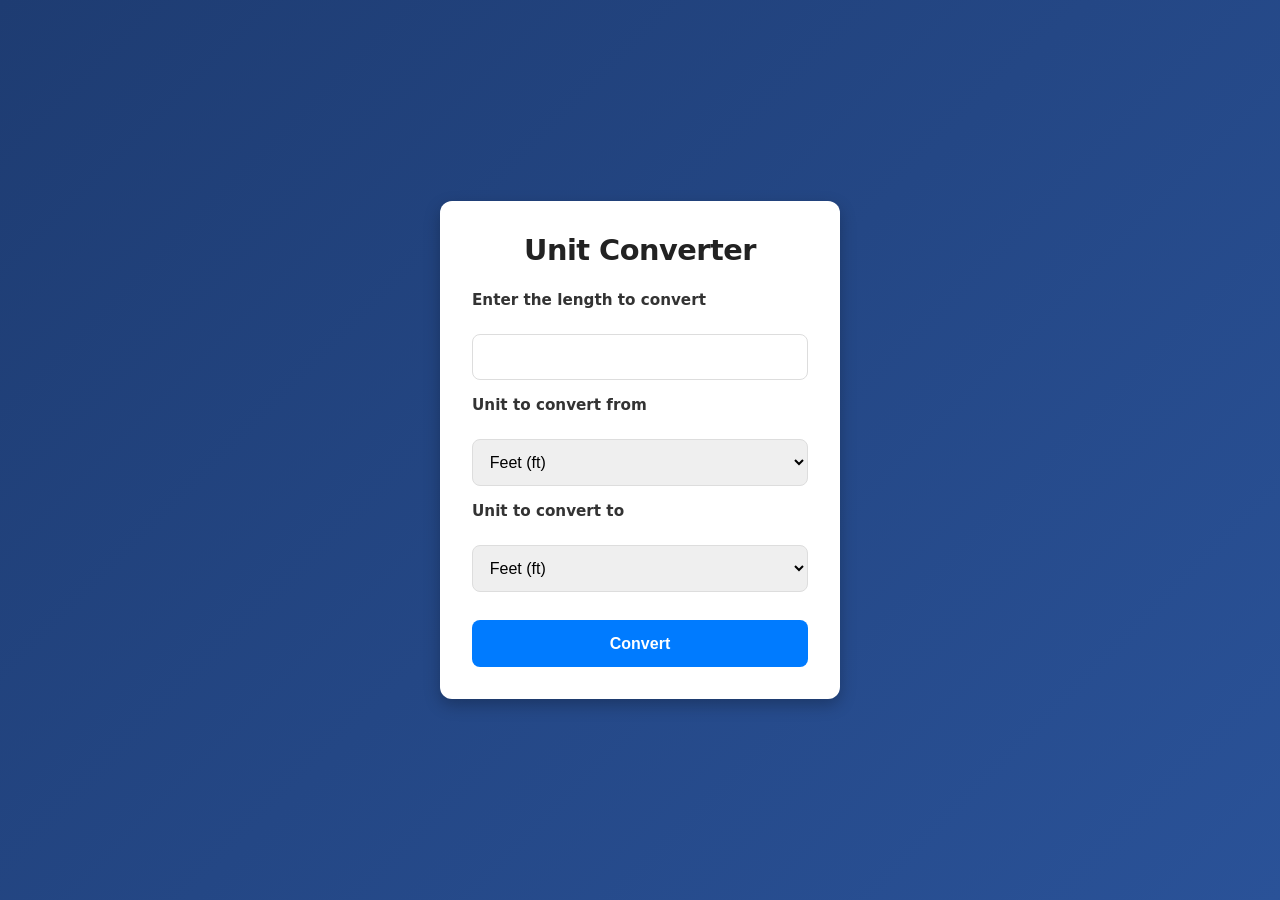
<file: index.html>
<!DOCTYPE html>
<html lang="en">
  <head>
    <meta charset="UTF-8" />
    <meta name="viewport" content="width=device-width, initial-scale=1.0" />
    <title>Unit Converter</title>
    <link rel="stylesheet" href="style.css" />
  </head>
  <body>
    <div class="container">
      <h1>Unit Converter</h1>

      <div id="errorMessage"></div>
      <div id="app">
        <form id="form">
          <label for="lengthInput">Enter the length to convert</label><br />
          <input type="text" id="lengthInput" name="lengthInput" /><br />

          <label for="unitFrom">Unit to convert from</label><br />
          <select id="unitFrom" name="unitFrom">
            <option value="feet">Feet (ft)</option>
            <option value="inches">Inches (in)</option></select
          ><br />

          <label for="unitTo">Unit to convert to</label><br />
          <select id="unitTo" name="unitTo">
            <option value="feet">Feet (ft)</option>
            <option value="inches">Inches (in)</option></select
          ><br />

          <button type="submit">Convert</button>
        </form>
      </div>
    </div>

    <script src="length.js"></script>
  </body>
</html>
</file>
<file: style.css>
/* style.css */
* {
  box-sizing: border-box;
  margin: 0;
  padding: 0;
}

body {
  font-family: system-ui, sans-serif;
  background: linear-gradient(135deg, #1e3c72, #2a5298);
  min-height: 100vh;
  display: flex;
  justify-content: center;
  align-items: center;
  padding: 1rem;
}

.container {
  background: #fff;
  padding: 2rem;
  border-radius: 12px;
  box-shadow: 0 6px 16px rgba(0, 0, 0, 0.25);
  width: 100%;
  max-width: 400px;
  animation: fadeIn 0.6s ease-in-out;
}

h1 {
  text-align: center;
  margin-bottom: 1.5rem;
  color: #222;
  font-size: 1.8rem;
  font-weight: 700;
  letter-spacing: -0.5px;
}

label {
  display: block;
  margin-top: 1rem;
  font-weight: 600;
  color: #333;
  font-size: 0.95rem;
}

input,
select {
  width: 100%;
  padding: 0.8rem;
  margin-top: 0.4rem;
  border: 1px solid #ddd;
  border-radius: 8px;
  font-size: 1rem;
  transition: border 0.2s, box-shadow 0.2s;
}

input:focus,
select:focus {
  border-color: #007bff;
  box-shadow: 0 0 6px rgba(0, 123, 255, 0.4);
  outline: none;
}

button {
  width: 100%;
  margin-top: 1.8rem;
  padding: 0.9rem;
  background: #007bff;
  color: #fff;
  font-weight: 600;
  font-size: 1rem;
  border: none;
  border-radius: 8px;
  cursor: pointer;
  transition: background 0.2s, transform 0.1s;
}

button:hover {
  background: #0056b3;
}

button:active {
  transform: scale(0.97);
}

#errorMessage {
  color: #d62828;
  text-align: center;
  font-weight: 600;
  margin-bottom: 1rem;
  font-size: 0.95rem;
}

@keyframes fadeIn {
  from {
    opacity: 0;
    transform: translateY(15px);
  }
  to {
    opacity: 1;
    transform: translateY(0);
  }
}

/* Mobile tweaks */
@media (max-width: 480px) {
  .container {
    padding: 1.5rem;
    border-radius: 10px;
  }
  h1 {
    font-size: 1.5rem;
  }
  label {
    font-size: 0.9rem;
  }
}
</file>
